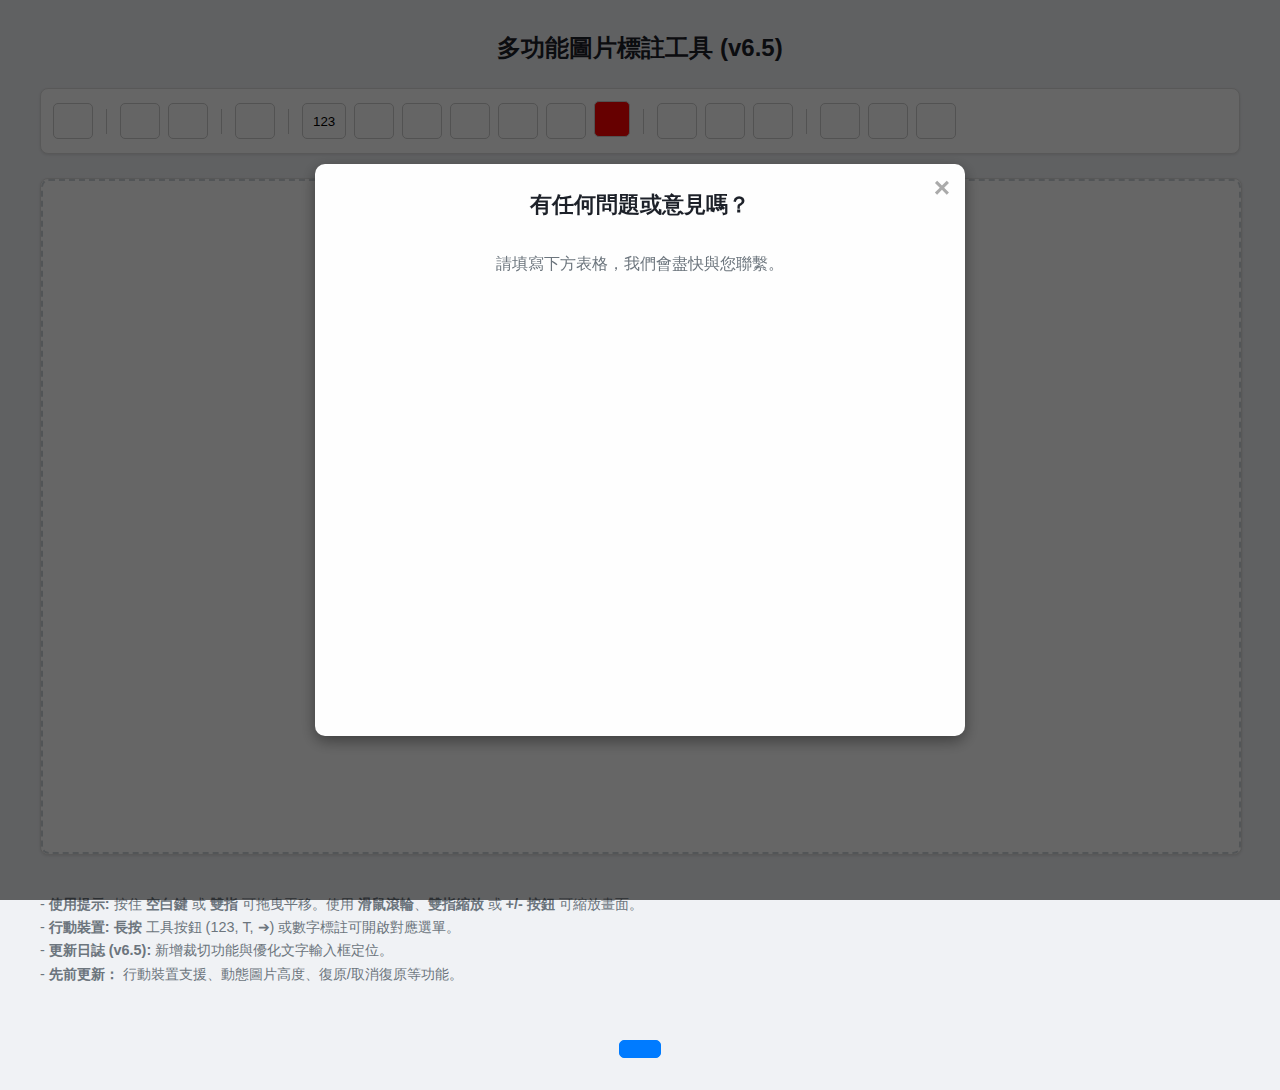
<file: annotation-tool/index.html>
<!DOCTYPE html>
<html lang="zh-Hant">
<head>
    <meta charset="UTF-8">
    <meta name="viewport" content="width=device-width, initial-scale=1.0, user-scalable=no">
    <title>多功能圖片標註工具 (v6.5)</title>
    <!-- 1. 引入外部 CSS 檔案 -->
    <link rel="stylesheet" href="annotation-tool.css">
    <!-- [新增] 加上這行來指定網站圖示，避免 404 錯誤 -->
    <link rel="icon" href="icon.png" type="image/png">
</head>
<body>
<div id="app-container">
    <h2>多功能圖片標註工具 (v6.5)</h2>
    <div class="toolbar">
        <!-- 檔案操作 -->
        <input type="file" id="imgInput" accept="image/*, application/json" style="display: none;">
        <button id="clearBtn" class="toolbar-btn" title="清除畫布/新增圖片"></button>
        <div class="separator"></div>
        
        <!-- 歷史紀錄 -->
        <button id="undoBtn" class="toolbar-btn" title="復原 (Ctrl+Z)"></button>
        <button id="redoBtn" class="toolbar-btn" title="取消復原 (Ctrl+Y)"></button>
        <div class="separator"></div>
        
        <!-- 新功能：裁切 -->
        <button id="cropBtn" class="toolbar-btn" title="裁切圖片"></button>
        <div class="separator"></div>

        <!-- 標註工具 -->
        <button id="numberBtn" class="toggle-btn">123</button>
        <button id="ellipseBtn" class="toolbar-btn" title="橢圓 (按住 Shift 畫正圓)"></button>
        <button id="rectBtn" class="toolbar-btn" title="矩形 (按住 Shift 畫正方形)"></button>
        <!-- FIX: Added 'toolbar-btn' class here -->
        <button id="arrowBtn" class="toolbar-btn arrow-btn"></button>
        <button id="highlighterBtn" class="toolbar-btn" title="螢光筆"></button>
        <!-- FIX: Added 'toolbar-btn' class here -->
        <button id="textBtn" class="toolbar-btn text-btn"></button>
        <label><input type="color" id="colorPicker" value="#ff0000" title="標註顏色"></label>
        <div class="separator"></div>
        
        <!-- 縮放控制 -->
        <button id="zoomOutBtn" class="toolbar-btn" title="縮小"></button>
        <button id="zoomInBtn" class="toolbar-btn" title="放大"></button>
        <button id="zoomFitBtn" class="toolbar-btn" title="符合畫面大小"></button>
        <div class="separator"></div>
        
        <!-- 儲存與匯出 -->
        <button id="saveProjectBtn" class="toolbar-btn" title="儲存專案 (.json)"></button>
        <button id="copyImageBtn" class="toolbar-btn" title="複製到剪貼簿"></button>
        <button id="downloadImageBtn" class="toolbar-btn" title="下載圖片 (.png)"></button>
    </div>

    <div id="canvas-container" class="empty">
        <div id="image-placeholder">
            <svg xmlns="http://www.w3.org/2000/svg" viewBox="0 0 24 24" fill="none" stroke="currentColor" stroke-width="2" stroke-linecap="round" stroke-linejoin="round"><rect x="3" y="3" width="18" height="18" rx="2" ry="2"></rect><circle cx="8.5" cy="8.5" r="1.5"></circle><polyline points="21 15 16 10 5 21"></polyline></svg>
            <span>將圖片或專案檔 (.json) 拖曳至此<br>或點擊選擇檔案</span>
        </div>
        <canvas id="canvas"></canvas>
        
        <!-- 裁切工具列 (預設隱藏) -->
        <div id="crop-toolbar">
            <button id="applyCropBtn" title="確認裁切"></button>
            <button id="cancelCropBtn" title="取消"></button>
        </div>
        
        <!-- 文字輸入框 (預設隱藏) -->
        <div id="textInputContainer">
            <textarea id="textInputArea" rows="1" placeholder="輸入文字..."></textarea>
            <div class="text-input-controls">
                <button id="textConfirmBtn" title="確認 (Shift+Enter)">✔</button>
                <button id="textCancelBtn" title="取消 (Esc)">✖</button>
            </div>
        </div>
        
        <!-- 彈出式選單 (預設隱藏) -->
        <input type="number" id="moveNumberInput" min="1">
        <div id="circleMenu"></div>
        <div id="textMenu"></div>
        <div id="arrowMenu"></div>
    </div>

    <p>
        - <b>使用提示:</b> 按住 <b>空白鍵</b> 或 <b>雙指</b> 可拖曳平移。使用 <b>滑鼠滾輪</b>、<b>雙指縮放</b> 或 <b>+/- 按鈕</b> 可縮放畫面。<br>
        - <b>行動裝置:</b> <b>長按</b> 工具按鈕 (123, T, ➔) 或數字標註可開啟對應選單。<br>
        - <b>更新日誌 (v6.5):</b> 新增裁切功能與優化文字輸入框定位。<br>
        - <b>先前更新：</b> 行動裝置支援、動態圖片高度、復原/取消復原等功能。
    </p>

    <!-- START: 新增的聯絡我們按鈕和對話框 -->
    <button id="contactBtn" class="toolbar-btn contact-btn" title="有問題？聯絡我們"></button>
    <!-- END: 新增的聯絡我們按鈕和對話框 -->

</div>

<!-- START: 新增的彈出式對話框結構 (放在 #app-container 外層，確保層級最高) -->
<div id="contactModalOverlay" class="modal-overlay">
    <div class="modal-content">
        <button id="closeModalBtn" class="modal-close-btn">&times;</button>
        <h3>有任何問題或意見嗎？</h3>
        <p>請填寫下方表格，我們會盡快與您聯繫。</p>
        <div class="form-wrapper">
            <!-- 將您的 Google 表單嵌入程式碼的 src 貼到這裡 -->
            <!-- 確保 embedded=true 在連結中 -->
            <iframe id="googleFormIframe" src="https://docs.google.com/forms/d/e/1FAIpQLScin9rNo5K6F8rHapCGsdBs8wtEDm3W-svCQAvpFnzgdiDfaQ/viewform?embedded=true" frameborder="0" marginheight="0" marginwidth="0">載入中…</iframe>
        </div>
    </div>
</div>
<!-- END: 新增的彈出式對話框結構 -->

<!-- 2. 引入模組化的 JavaScript 主檔案 -->
<script type="module" src="js/app.js"></script>

</body>
</html>
</file>
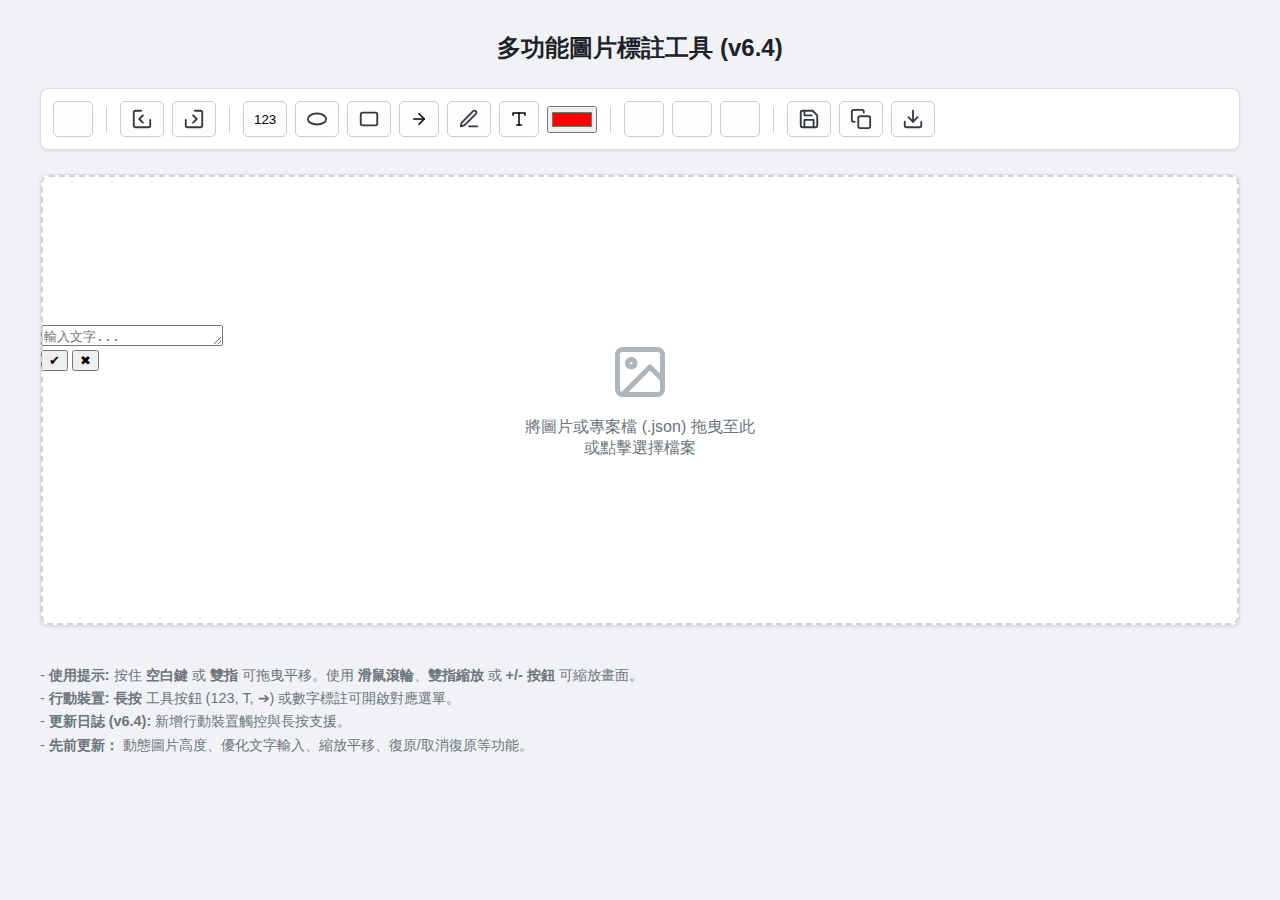
<file: annotation-tool.html>
<!DOCTYPE html>
<html lang="zh-Hant">
<head>
    <meta charset="UTF-8">
    <meta name="viewport" content="width=device-width, initial-scale=1.0">
    <title>多功能圖片標註工具 (v6.4)</title>
    <!-- 引用外部 CSS 檔案 -->
    <link rel="stylesheet" href="annotation-tool.css">
</head>
<body>
<div id="app-container">
    <h2>多功能圖片標註工具 (v6.4)</h2>
    <div class="toolbar">
        <input type="file" id="imgInput" accept="image/*, application/json" style="display: none;">
        <button id="clearBtn" class="toolbar-btn" onclick="handleClearOrNew()" title="清除畫布/新增圖片"></button>
        <div class="separator"></div>
        <button id="undoBtn" class="toolbar-btn" onclick="undo()" title="復原 (Ctrl+Z)"></button>
        <button id="redoBtn" class="toolbar-btn" onclick="redo()" title="取消復原 (Ctrl+Y)"></button>
        <div class="separator"></div>
        <button id="numberBtn" class="toggle-btn">123</button>
        <button id="ellipseBtn" class="toolbar-btn" title="橢圓 (按住 Shift 畫正圓)"></button>
        <button id="rectBtn" class="toolbar-btn" title="矩形 (按住 Shift 畫正方形)"></button>
        <button id="arrowBtn" class="arrow-btn"></button>
        <button id="highlighterBtn" class="toolbar-btn" title="螢光筆"></button>
        <button id="textBtn" class="text-btn"></button>
        <label><input type="color" id="colorPicker" value="#ff0000" title="標註顏色"></label>
        <div class="separator"></div>
        <button id="zoomOutBtn" class="toolbar-btn" onclick="zoomOut()" title="縮小"></button>
        <button id="zoomInBtn" class="toolbar-btn" onclick="zoomIn()" title="放大"></button>
        <button id="zoomFitBtn" class="toolbar-btn" onclick="fitToScreen()" title="符合畫面大小"></button>
        <div class="separator"></div>
        <button class="toolbar-btn" onclick="saveProject()" title="儲存專案 (.json)"></button>
        <button class="toolbar-btn" onclick="copyImage()" title="複製到剪貼簿"></button>
        <button class="toolbar-btn" onclick="downloadImage()" title="下載圖片 (.png)"></button>
    </div>

    <div id="canvas-container" class="empty">
        <div id="image-placeholder">
            <svg xmlns="http://www.w3.org/2000/svg" viewBox="0 0 24 24" fill="none" stroke="currentColor" stroke-width="2" stroke-linecap="round" stroke-linejoin="round"><rect x="3" y="3" width="18" height="18" rx="2" ry="2"></rect><circle cx="8.5" cy="8.5" r="1.5"></circle><polyline points="21 15 16 10 5 21"></polyline></svg>
            <span>將圖片或專案檔 (.json) 拖曳至此<br>或點擊選擇檔案</span>
        </div>
        <canvas id="canvas"></canvas>
        
        <div id="textInputContainer">
            <textarea id="textInputArea" rows="1" placeholder="輸入文字..."></textarea>
            <div class="text-input-controls">
                <button id="textConfirmBtn" title="確認 (Shift+Enter)">✔</button>
                <button id="textCancelBtn" title="取消 (Esc)">✖</button>
            </div>
        </div>
        
        <input type="number" id="moveNumberInput" min="1">
        <div id="circleMenu"></div>
        <div id="textMenu"></div>
        <div id="arrowMenu"></div>
    </div>
    <p>
    - <b>使用提示:</b> 按住 <b>空白鍵</b> 或 <b>雙指</b> 可拖曳平移。使用 <b>滑鼠滾輪</b>、<b>雙指縮放</b> 或 <b>+/- 按鈕</b> 可縮放畫面。<br>
    - <b>行動裝置:</b> <b>長按</b> 工具按鈕 (123, T, ➔) 或數字標註可開啟對應選單。<br>
    - <b>更新日誌 (v6.4):</b> 新增行動裝置觸控與長按支援。<br>
    - <b>先前更新：</b> 動態圖片高度、優化文字輸入、縮放平移、復原/取消復原等功能。
    </p>
</div>
<script src="annotation-tool.js"></script>
</body>
</html>
</file>
<file: annotation-tool/annotation-tool.css>
/* --- Global Styles --- */
html, body {
    min-height: 100%;
}

body {
    font-family: -apple-system, BlinkMacSystemFont, "Segoe UI", Roboto, "Helvetica Neue", Arial, "Noto Sans", sans-serif;
    background-color: #f0f2f5;
    color: #333;
    margin: 0;
    padding: 1rem;
    display: flex;
    justify-content: center;
    align-items: flex-start;
    padding-top: 2rem;
    padding-bottom: 2rem;
    box-sizing: border-box;
}

#app-container {
    width: 100%;
    max-width: 1200px;
    display: flex;
    flex-direction: column;
    gap: 1.5rem;
}

h2 {
    color: #1d2129;
    text-align: center;
    margin: 0;
    font-size: 1.5rem;
}

p {
    color: #6c757d;
    font-size: 0.9rem;
    line-height: 1.6;
    flex-shrink: 0;
}

/* --- Toolbar Styles --- */
.toolbar {
    margin-bottom: 0;
    display: flex;
    align-items: center;
    flex-wrap: wrap;
    gap: 8px;
    padding: 12px;
    background-color: #fff;
    border-radius: 8px;
    box-shadow: 0 1px 3px rgba(0,0,0,0.1);
    border: 1px solid #ddd;
}

.toolbar-btn, .toggle-btn, .text-btn, .arrow-btn {
    padding: 5px 10px;
    border: 1px solid #ccc;
    border-radius: 5px;
    background: #fdfdfd;
    cursor: pointer;
    position: relative;
    display: inline-flex;
    align-items: center;
    justify-content: center;
    min-width: 40px;
    height: 36px;
    transition: all 0.2s ease;
    user-select: none;
    -webkit-user-select: none;
    -webkit-tap-highlight-color: transparent;
}

.toolbar-btn:disabled {
    opacity: 0.4;
    cursor: not-allowed;
    background-color: #f8f9fa;
}

.toolbar-btn:hover:not(:disabled),
.toggle-btn:hover,
.text-btn:hover,
.arrow-btn:hover {
    background-color: #f1f3f5;
    border-color: #b5b5b5;
}

.toolbar-btn.active,
.toggle-btn.active,
.text-btn.active,
.arrow-btn.active {
    background: #e7f3ff;
    border-color: #007bff;
    color: #0056b3;
    box-shadow: 0 0 0 2px rgba(0,123,255,0.25);
}

.toolbar-btn svg {
    width: 22px;
    height: 22px;
    stroke: #343a40;
}

.toolbar-btn.active svg {
    stroke: #0056b3;
}

.separator {
    border-left: 1px solid #ccc;
    height: 25px;
    margin: 0 5px;
}

input[type="color"] {
    -webkit-appearance: none;
    width: 36px;
    height: 36px;
    border: none;
    cursor: pointer;
    background-color: transparent;
    padding: 0;
}

input[type="color"]::-webkit-color-swatch-wrapper {
    padding: 0;
}

input[type="color"]::-webkit-color-swatch {
    border: 1px solid #ccc;
    border-radius: 5px;
}

input[type="color"]:disabled {
    opacity: 0.5;
    cursor: not-allowed;
}


/* --- Canvas Area --- */
#canvas-container {
    position: relative;
    display: flex;
    justify-content: center;
    align-items: center;
    background-color: #fff;
    border-radius: 8px;
    box-shadow: 0 1px 3px rgba(0,0,0,0.1);
    border: 1px solid #ddd;
    overflow: hidden;
    width: 100%;
    height: auto;
    min-height: 200px;
    transition: height 0.3s ease-in-out;
}

#canvas-container.empty {
    aspect-ratio: 16 / 9;
    height: auto; /* Let aspect-ratio define height */
}

#canvas {
    cursor: crosshair;
    background-color: transparent;
    width: 100%;
    height: 100%;
    touch-action: none;
}

#image-placeholder {
    position: absolute;
    top: 0; left: 0; width: 100%; height: 100%;
    display: flex;
    flex-direction: column;
    align-items: center;
    justify-content: center;
    color: #6c757d;
    cursor: pointer;
    text-align: center;
    border: 2px dashed #ced4da;
    border-radius: 8px;
    transition: background-color 0.2s;
    pointer-events: none;
    box-sizing: border-box;
}

#canvas-container.empty #image-placeholder {
    pointer-events: auto;
}

#canvas-container:not(.empty) #image-placeholder {
    display: none;
}

#canvas-container.empty:hover #image-placeholder {
    background-color: #f8f9fa;
}

#image-placeholder svg {
    width: 60px;
    height: 60px;
    margin-bottom: 15px;
    stroke: #adb5bd;
}

/* --- Pop-up Inputs & Menus --- */
#moveNumberInput {
    position: fixed;
    z-index: 1001;
    display: none;
    border: 1px solid #aaa;
    font-size: 16px;
    padding: 5px;
    box-shadow: 0 2px 8px rgba(0,0,0,0.3);
    width: 50px;
    text-align: center;
    border-radius: 4px;
}

#textInputContainer {
    position: fixed;
    z-index: 1001;
    background: #fff;
    border: 1px solid #aaa;
    border-radius: 6px;
    box-shadow: 0 4px 12px rgba(0,0,0,0.15);
    min-width: 200px;
    max-width: 400px;
    display: none;
    flex-direction: column;
}

#textInputArea {
    border: none;
    background: transparent;
    padding: 8px 10px;
    font-size: 16px;
    resize: vertical;
    outline: none;
    min-height: 36px;
    box-sizing: border-box;
}

.text-input-controls {
    display: flex;
    justify-content: flex-end;
    align-items: center;
    padding: 4px 8px;
    background-color: #f7f7f7;
    border-top: 1px solid #eee;
}

#textConfirmBtn, #textCancelBtn {
    background: none;
    border: none;
    font-size: 18px;
    cursor: pointer;
    padding: 2px 6px;
    border-radius: 4px;
    line-height: 1;
    transition: background-color 0.2s;
}

#textConfirmBtn:hover {
    background-color: #d4edda;
    color: #155724;
}

#textCancelBtn:hover {
    background-color: #f8d7da;
    color: #721c24;
}

#circleMenu, #textMenu, #arrowMenu {
    position: fixed;
    z-index: 1000;
    background: #fff;
    border: 1px solid #aaa;
    border-radius: 6px;
    box-shadow: 0 4px 16px rgba(0,0,0,0.2);
    padding: 10px 16px 10px 10px;
    display: none;
    min-width: 260px;
}

#circleMenu label, #textMenu label, #arrowMenu label {
    display: flex;
    align-items: center;
    justify-content: space-between;
    margin-bottom: 6px;
    font-size: 15px;
    cursor: pointer;
}

#circleMenu input, #textMenu input, #textMenu select, #arrowMenu input {
    vertical-align: middle;
    margin-left: 8px;
}

.close-btn {
    position: absolute;
    right: 10px;
    top: 4px;
    background: none;
    border: none;
    font-size: 18px;
    color: #888;
    cursor: pointer;
}

.close-btn:hover {
    color: #d00;
}

#arrowMenu label svg {
    margin: 0 6px 0 0;
}

.preview-area {
    display: inline-flex;
    align-items: center;
    justify-content: flex-end;
    flex-grow: 1;
}

#number-size-preview {
    border-radius: 50%;
    border: 1px solid #ccc;
    background-color: #f0f0f0;
    margin-left: 10px;
    transition: all 0.1s ease;
}

#font-size-preview {
    font-weight: bold;
    color: #555;
    margin-left: 10px;
    transition: all 0.1s ease;
}

input[type="range"] {
    flex-grow: 1;
    margin: 0 8px;
}

.size-value {
    min-width: 20px;
    text-align: right;
    font-family: monospace;
}


/* --- Crop UI Styles (MODIFIED) --- */
#crop-toolbar {
    position: absolute;
    background-color: rgba(40, 40, 40, 0.85);
    border-radius: 8px;
    padding: 8px 12px;
    display: none; /* Initially hidden */
    gap: 10px;
    z-index: 1002;
    box-shadow: 0 4px 12px rgba(0,0,0,0.3);
    /* This transform centers the toolbar on its 'left' and 'top' coordinates */
    transform: translate(-50%, -50%);
    /* Prevents buttons from wrapping on two lines */
    white-space: nowrap; 
}

#crop-toolbar.visible {
    display: flex;
}

#crop-toolbar button {
    background-color: #4a4a4a;
    color: #fff;
    border: 1px solid #666;
    border-radius: 5px;
    padding: 6px 14px;
    cursor: pointer;
    font-size: 14px;
    transition: background-color 0.2s;
}

#crop-toolbar button:hover {
    background-color: #5a5a5a;
}

#applyCropBtn {
    background-color: #28a745;
    border-color: #28a745;
}

#applyCropBtn:hover {
    background-color: #218838;
}

/* START: 新增的聯絡我們按鈕和彈出式對話框樣式 */
.contact-btn {
    /* 讓按鈕在底部獨立顯示 */
    display: block;
    margin: 1rem auto 0; /* 置中並與上方內容保持距離 */
    background-color: #007bff;
    color: white;
    border-color: #007bff;
    padding: 8px 20px;
    font-size: 1.1rem;
    min-width: unset; /* 移除 toolbar-btn 的 min-width 限制 */
    height: auto; /* 移除 toolbar-btn 的 height 限制 */
}

.contact-btn:hover {
    background-color: #0056b3;
    border-color: #0056b3;
    color: white;
}

.contact-btn svg { /* 讓 SVG 圖示顏色為白色 */
    stroke: white;
    margin-right: 8px; /* 圖示與文字間距 */
}

/* 彈出式對話框 (Modal Overlay) */
.modal-overlay {
    display: none; /* 預設隱藏 */
    position: fixed; /* 固定在視窗上 */
    z-index: 10000; /* 確保在所有內容之上 */
    left: 0;
    top: 0;
    width: 100%;
    height: 100%;
    background-color: rgba(0, 0, 0, 0.6); /* 半透明黑色背景 */
    display: flex; /* 使用 flexbox 居中內容 */
    justify-content: center;
    align-items: center;
    overflow: auto; /* 如果內容超出視窗，允許捲動 */
}

/* 彈出式對話框內容區 */
.modal-content {
    background-color: #fefefe;
    margin: auto; /* flexbox 居中 */
    padding: 25px;
    border-radius: 10px;
    box-shadow: 0 5px 15px rgba(0, 0, 0, 0.4);
    position: relative; /* 為了關閉按鈕定位 */
    max-width: 600px; /* 對話框最大寬度 */
    width: 90%; /* 響應式寬度 */
    max-height: 90vh; /* 最大高度，防止在小螢幕上溢出 */
    display: flex; /* 內部 flexbox 排版 */
    flex-direction: column;
}

.modal-content h3 {
    margin-top: 0;
    color: #1d2129;
    text-align: center;
    font-size: 1.4rem;
    margin-bottom: 15px;
}

.modal-content p {
    text-align: center;
    margin-bottom: 20px;
    font-size: 1rem;
}

/* 關閉按鈕 */
.modal-close-btn {
    position: absolute;
    top: 10px;
    right: 15px;
    color: #aaa;
    font-size: 28px;
    font-weight: bold;
    cursor: pointer;
    background: none;
    border: none;
    padding: 0;
    line-height: 1;
    transition: color 0.2s;
}

.modal-close-btn:hover,
.modal-close-btn:focus {
    color: #333;
    text-decoration: none;
}

/* Google 表單 iframe 容器 */
.modal-content .form-wrapper {
    flex-grow: 1; /* 讓 iframe 容器填滿可用空間 */
    min-height: 400px; /* 為 iframe 設定最小高度 */
    width: 100%;
    position: relative;
    /* height: 0; /* 移除 height:0 和 padding-bottom，讓 flex-grow 和 min-height 控制高度 */
    overflow: hidden;
    margin-top: 15px;
}

.modal-content .form-wrapper iframe {
    position: absolute;
    top: 0;
    left: 0;
    width: 100%;
    height: 100%;
    border: 0;
}
/* END: 新增的聯絡我們按鈕和彈出式對話框樣式 */
</file>
<file: annotation-tool.css>
/* --- Global Styles --- */
/* --- KEY FIX: Change height to min-height --- */
/* This allows the body to grow taller than the viewport, enabling scrolling */
html, body {
    min-height: 100%;
}

body {
    font-family: -apple-system, BlinkMacSystemFont, "Segoe UI", Roboto, "Helvetica Neue", Arial, "Noto Sans", sans-serif;
    background-color: #f0f2f5; /* A slightly softer gray background */
    color: #333;
    margin: 0;
    padding: 2rem; /* Add padding around the main container */
    display: flex;
    justify-content: center;
    align-items: center; /* Center the app container vertically */
    box-sizing: border-box; /* Important for height calculation */
}

#app-container {
    position: relative; /* ADDED: Set as positioning context for the version number */
    width: 100%;
    max-width: 1200px; /* Set a max width for large screens */
    display: flex;
    flex-direction: column;
    gap: 1.5rem; /* Space between elements */
    /* Removed height properties to allow natural sizing and vertical centering */
}

h2 {
    color: #1d2129;
    text-align: center;
    margin: 0;
}

/* --- Toolbar Styles --- */
.toolbar {
    margin-bottom: 0; /* Remove old margin */
    display: flex;
    align-items: center;
    flex-wrap: wrap;
    gap: 8px;
    padding: 12px;
    background-color: #fff;
    border-radius: 8px;
    box-shadow: 0 1px 3px rgba(0,0,0,0.1);
    border: 1px solid #ddd;
}
.toolbar-btn, .toggle-btn, .text-btn, .arrow-btn {
    padding: 5px 10px;
    border: 1px solid #ccc;
    border-radius: 5px;
    background: #fdfdfd;
    cursor: pointer;
    position: relative;
    display: inline-flex;
    align-items: center;
    justify-content: center;
    min-width: 40px;
    height: 36px;
    transition: all 0.2s ease;
}
.toolbar-btn:disabled { opacity: 0.4; cursor: not-allowed; }
.toolbar-btn:hover:not(:disabled), .toggle-btn:hover, .text-btn:hover, .arrow-btn:hover { background-color: #f1f3f5; border-color: #b5b5b5; }
.toolbar-btn.active, .toggle-btn.active, .text-btn.active, .arrow-btn.active {
    background: #e7f3ff;
    border-color: #007bff;
    color: #0056b3;
    box-shadow: 0 0 0 2px rgba(0,123,255,0.25);
}
.toolbar-btn svg { width: 22px; height: 22px; stroke: #343a40; }
.toolbar-btn.active svg { stroke: #0056b3; }

/* --- Canvas Area (FINAL FIX) --- */
#canvas-container {
    position: relative;
    display: block;
    background-color: #fff;
    border-radius: 8px;
    box-shadow: 0 1px 3px rgba(0,0,0,0.1);
    border: 1px solid #ddd;
    overflow: auto;
    max-height: 75vh;
    height: 450px;
    cursor: crosshair;
}

#canvas-container::-webkit-scrollbar {
    display: none;
}
#canvas-container {
    -ms-overflow-style: none;
    scrollbar-width: none;
}

#canvas-container.is-panning {
    cursor: grab;
}
#canvas-container.is-panning:active {
    cursor: grabbing;
}

/* --- Canvas Element (FINAL FIX) --- */
#canvas {
    display: block;
    margin: 0 auto;
    background-color: transparent;
}

#image-placeholder {
    position: absolute;
    top: 0; left: 0; width: 100%; height: 100%;
    box-sizing: border-box;
    display: flex; flex-direction: column; align-items: center; justify-content: center;
    color: #6c757d; cursor: pointer; text-align: center;
    border: 2px dashed #ced4da;
    border-radius: 8px;
    transition: background-color 0.2s; pointer-events: none;
    box-sizing: border-box; /* Include border in size calculation */
}
#canvas-container.empty #image-placeholder { pointer-events: auto; }
#canvas-container:not(.empty) #image-placeholder { display: none; }
#canvas-container.empty:hover #image-placeholder { background-color: #f8f9fa; }
#image-placeholder svg { width: 60px; height: 60px; margin-bottom: 15px; stroke: #adb5bd; }

/* --- Pop-up Inputs & Menus --- */
#textInputBox, #moveNumberInput { position: fixed; z-index: 1001; display: none; border: 1px solid #aaa; font-size: 16px; padding: 5px; box-shadow: 0 2px 8px #0003; width: 50px; text-align: center; border-radius: 4px; }
#circleMenu, #textMenu, #arrowMenu {
    position: absolute; z-index: 1000; background: #fff; border: 1px solid #aaa; border-radius: 6px;
    box-shadow: 0 4px 16px #0002; padding: 10px 16px 10px 10px; display: none; min-width: 260px;
}
#circleMenu label, #textMenu label, #arrowMenu label { display: flex; align-items: center; justify-content: space-between; margin-bottom: 6px; font-size: 15px; cursor: pointer; }
#circleMenu input, #textMenu input, #textMenu select, #arrowMenu input { vertical-align: middle; margin-left: 8px; }
.close-btn { position: absolute; right: 10px; top: 4px; background: none; border: none; font-size: 18px; color: #888; cursor: pointer; }
.close-btn:hover { color: #d00; }
#arrowMenu label svg { margin: 0 6px 0 0; }
.separator { border-left: 1px solid #ccc; height: 25px; margin: 0 5px; }
input[type="color"]:disabled { opacity: 0.5; cursor: not-allowed; }

/* --- Menu Preview Styles --- */
.preview-area { display: inline-flex; align-items: center; justify-content: flex-end; flex-grow: 1; }
#number-size-preview { border-radius: 50%; border: 1px solid #ccc; background-color: #f0f0f0; margin-left: 10px; transition: all 0.1s ease; }
#font-size-preview { font-weight: bold; color: #555; margin-left: 10px; transition: all 0.1s ease; }
input[type="range"] { flex-grow: 1; margin: 0 8px; }
.size-value { min-width: 20px; text-align: right; font-family: monospace; }

/* --- Footer Text --- */
p {
    color: #6c757d;
    font-size: 0.9rem;
    line-height: 1.6;
    flex-shrink: 0;
}

/* --- ADDED: Version Info (Corner) --- */
.version-corner {
    position: absolute;
    bottom: 1rem;       /* Adjust as needed */
    right: 1.5rem;      /* Adjust as needed */
    font-size: 0.8rem;
    color: #adb5bd;      /* A light, unobtrusive color */
    font-family: monospace;
    pointer-events: none; /* Allows clicking through the element */
}
</file>
